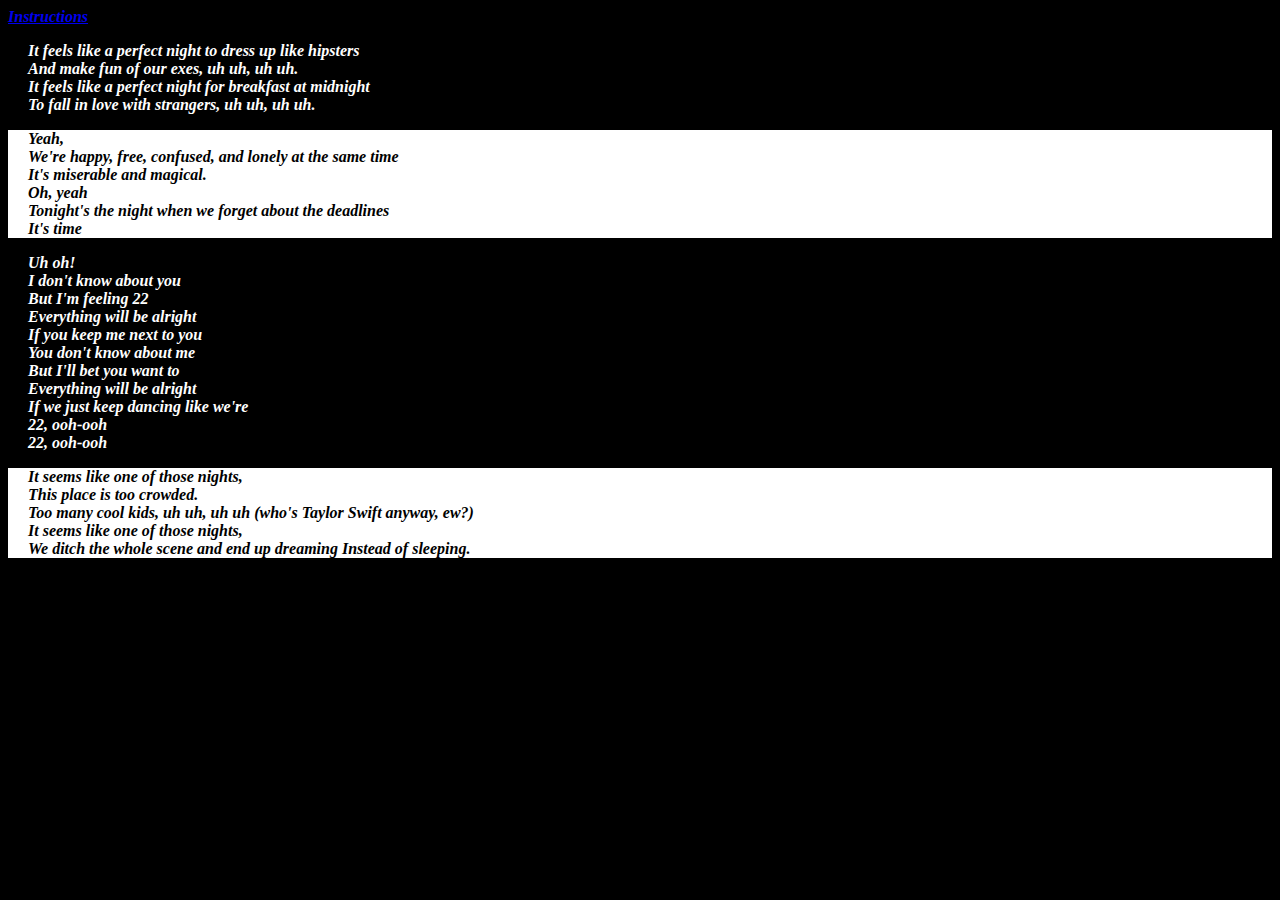
<file: classSelector/index.html>
<!doctype html>
<html lang="en-us">
<head>
    <meta charset="utf-8">
    <title>Find Developers on Startup Matchmaker</title>
    <link rel="stylesheet" href="css/main.css">
</head>
<body>
    <!-- Code goes here... -->
    <a href="instructions.html" target="_blank">Instructions</a>
    <div>
    <p>
        <span>It feels like a perfect night to dress up like hipsters</span>
        <span>And make fun of our exes, uh uh, uh uh.</span>
        <span>It feels like a perfect night for breakfast at midnight</span>
        <span>To fall in love with strangers, uh uh, uh uh.</span>
    </p>

    <p class="odd">
        <span>Yeah,</span>
        <span>We're happy, free, confused, and lonely at the same time</span>
        <span>It's miserable and magical.</span>
        <span>Oh, yeah</span>
        <span>Tonight's the night when we forget about the deadlines</span>
        <span>It's time</span>
    </p>

    <p>
        <span>Uh oh!</span>
        <span>I don't know about you</span>
        <span>But I'm feeling 22</span>
        <span>Everything will be alright</span>
        <span>If you keep me next to you</span>
        <span>You don't know about me</span>
        <span>But I'll bet you want to</span>
        <span>Everything will be alright</span>
        <span>If we just keep dancing like we're</span>
        <span>22, ooh-ooh</span>
        <span>22, ooh-ooh</span>
    </p>

    <p class="odd">
        <span>It seems like one of those nights,</span>
        <span>This place is too crowded.</span>
        <span>Too many cool kids, uh uh, uh uh (who's Taylor Swift anyway, ew?)</span>
        <span>It seems like one of those nights,</span>
        <span>We ditch the whole scene and end up dreaming Instead of sleeping.</span>
    </p>
    </div>
</body>
</html>
</file>
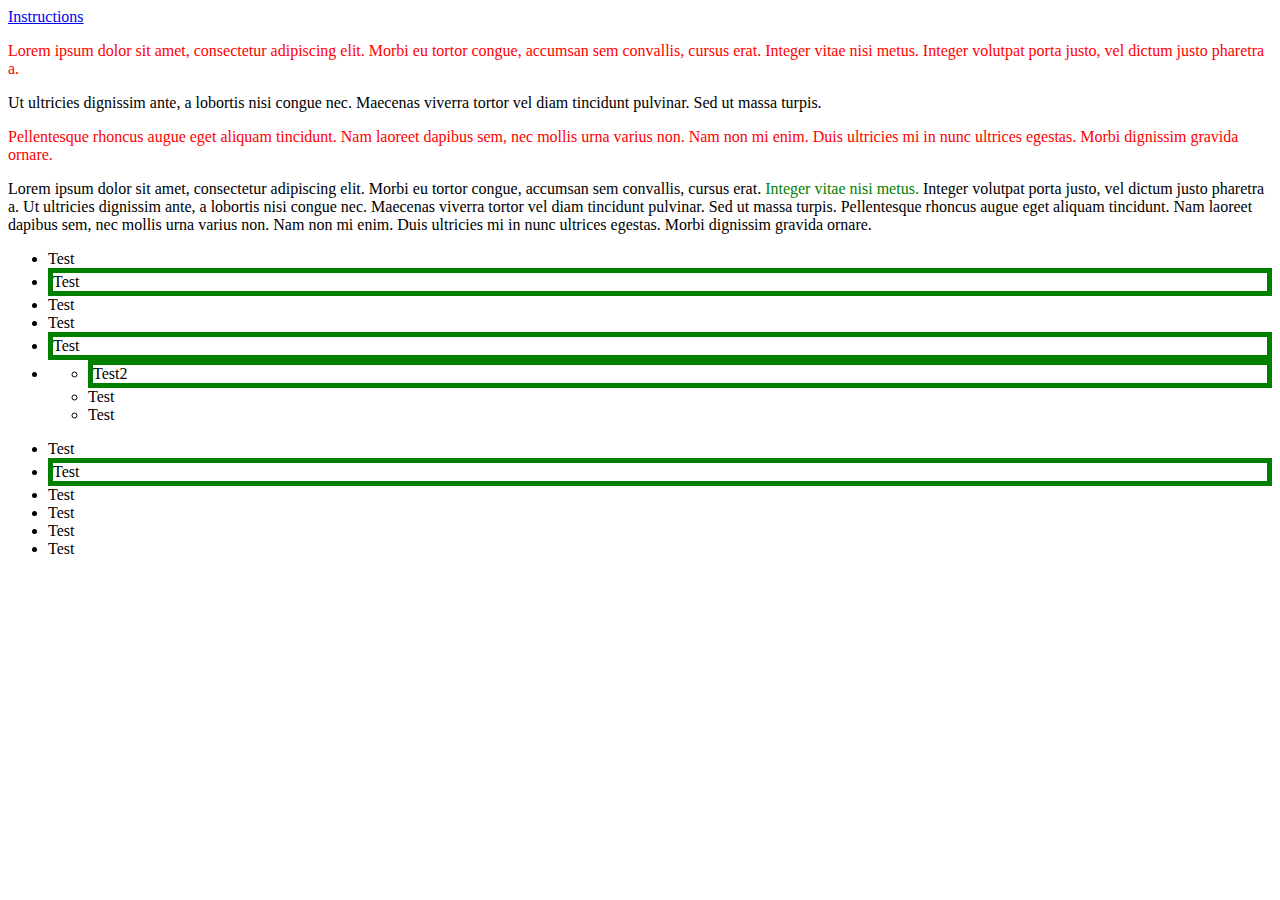
<file: complexSelectors/index.html>
<!doctype html>
<html lang="en-us">
<head>
    <meta charset="utf-8">
    <title>Find Developers on Startup Matchmaker</title>
    <link rel="stylesheet" href="css/main.css">
</head>
<body>
    <!-- Code goes here... -->
    <a href="instructions.html" target="_blank">Instructions</a>
<!--
- select each item with the class 'tagged' and set it's CSS value to whatever 
  is specified in the data-cssVal attribute
- you CANNOT modify the markup
- you must (somehow) target all the HTML elements purely with CSS selectors
-->


    <div class="my-body">
            <div class="item-one">
                <p class="tagged" data-cssVal="color: red;">Lorem ipsum dolor sit amet, 
                consectetur adipiscing elit. Morbi eu tortor congue, accumsan sem convallis, 
                cursus erat. Integer vitae nisi metus. Integer volutpat porta justo, vel dictum justo pharetra a. </p>

                <p>Ut ultricies dignissim ante, a lobortis nisi congue nec. Maecenas viverra 
                tortor vel diam tincidunt pulvinar. Sed ut massa turpis. </p>

                <p class="tagged" data-cssVal="color: red;">Pellentesque rhoncus augue eget 
                aliquam tincidunt. Nam laoreet dapibus sem, nec mollis urna varius non. Nam 
                non mi enim. Duis ultricies mi in nunc ultrices egestas. Morbi dignissim gravida ornare.</p>
            </div>
            <div>
                <p>Lorem ipsum dolor sit amet, consectetur adipiscing elit. Morbi eu tortor congue, accumsan sem 
                convallis, cursus erat. <span class="tagged" data-cssVal="color: green;">Integer vitae nisi metus.</span> 
                Integer volutpat porta justo, vel dictum justo pharetra a. Ut ultricies dignissim ante, <span>a lobortis 
                nisi congue nec. Maecenas viverra tortor vel diam tincidunt pulvinar. Sed ut massa turpis.</span> 
                <span>Pellentesque rhoncus augue</span> eget aliquam tincidunt. Nam laoreet dapibus sem, nec mollis urna 
                varius non. Nam non mi enim. 
                Duis ultricies mi in nunc ultrices egestas. Morbi dignissim gravida ornare.</p>
            </div>
            <ul class="ul-1">
                <li>Test</li>
                <li class="tagged" data-cssVal="border: 5px solid green;">Test</li>
                <li>Test</li>
                <li>Test</li>
                <li class="tagged" data-cssVal="border: 5px solid green;">Test</li>
                <li>
                    <ul>
                        <li class="tagged" data-cssVal="border: 5px solid green;">Test2</li>
                        <li>Test</li>
                        <li>Test</li>
                    </ul>
                </li>
            </ul>
            <ul>
                <li>Test</li>
                <li class="tagged" data-cssVal="border: 1px solid red;">Test</li>
                <li>Test</li>
                <li>Test</li>
                <li>Test</li>
                <li>Test</li>
            </ul>
    </div>

</body>
</html>
</file>
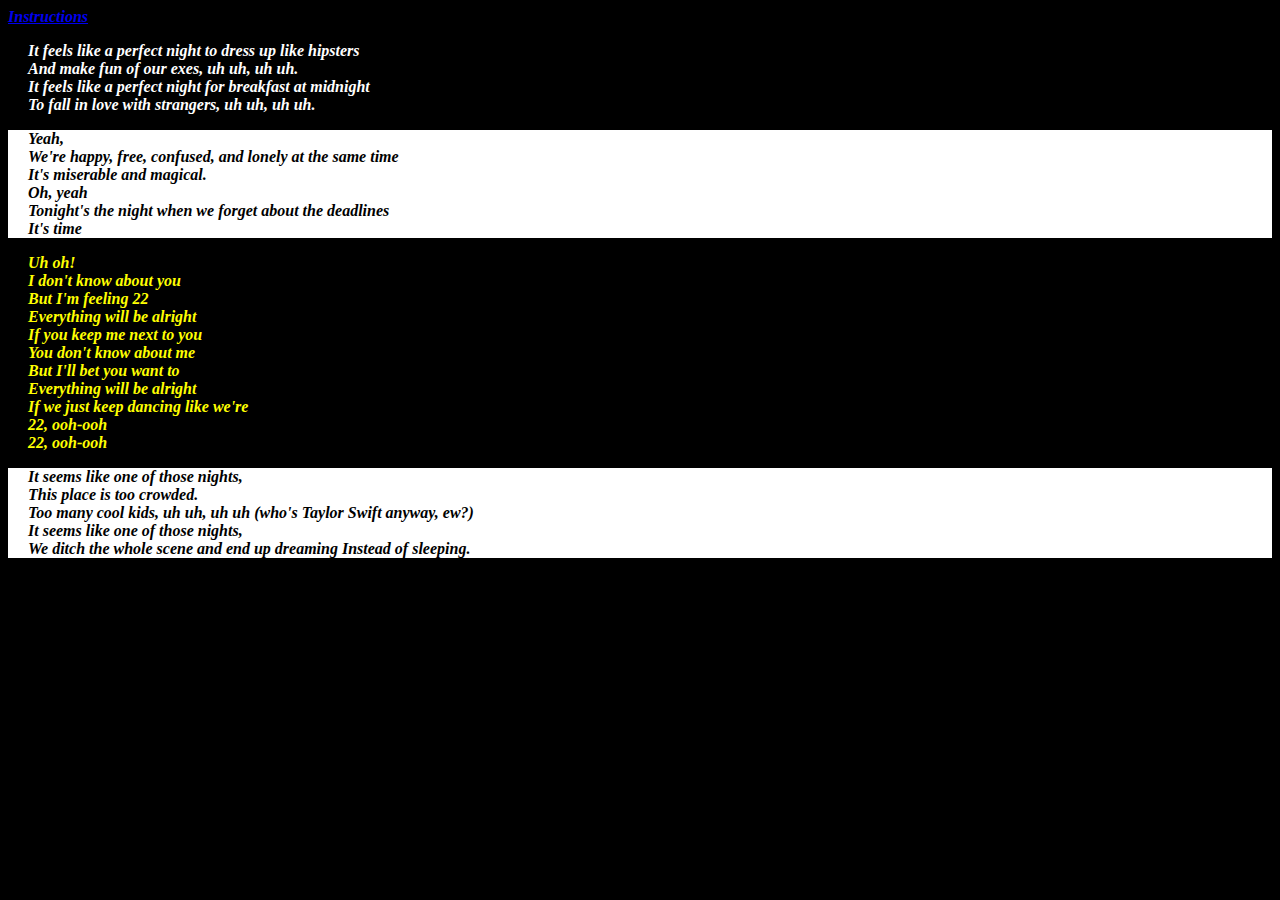
<file: idSelector/index.html>
<!doctype html>
<html lang="en-us">
<head>
    <meta charset="utf-8">
    <title>Find Developers on Startup Matchmaker</title>
    <link rel="stylesheet" href="css/main.css">
</head>
<body>
    <!-- Code goes here... -->
    <a href="instructions.html" target="_blank">Instructions</a>
    <p>
        <span>It feels like a perfect night to dress up like hipsters</span>
        <span>And make fun of our exes, uh uh, uh uh.</span>
        <span>It feels like a perfect night for breakfast at midnight</span>
        <span>To fall in love with strangers, uh uh, uh uh.</span>
    </p>

    <p class="odd">
        <span>Yeah,</span>
        <span>We're happy, free, confused, and lonely at the same time</span>
        <span>It's miserable and magical.</span>
        <span>Oh, yeah</span>
        <span>Tonight's the night when we forget about the deadlines</span>
        <span>It's time</span>
    </p>

    <p id="bridge">
        <span>Uh oh!</span>
        <span>I don't know about you</span>
        <span>But I'm feeling 22</span>
        <span>Everything will be alright</span>
        <span>If you keep me next to you</span>
        <span>You don't know about me</span>
        <span>But I'll bet you want to</span>
        <span>Everything will be alright</span>
        <span>If we just keep dancing like we're</span>
        <span>22, ooh-ooh</span>
        <span>22, ooh-ooh</span>
    </p>

    <p class="odd">
        <span>It seems like one of those nights,</span>
        <span>This place is too crowded.</span>
        <span>Too many cool kids, uh uh, uh uh (who's Taylor Swift anyway, ew?)</span>
        <span>It seems like one of those nights,</span>
        <span>We ditch the whole scene and end up dreaming Instead of sleeping.</span>
    </p>
</body>
</html>
</file>
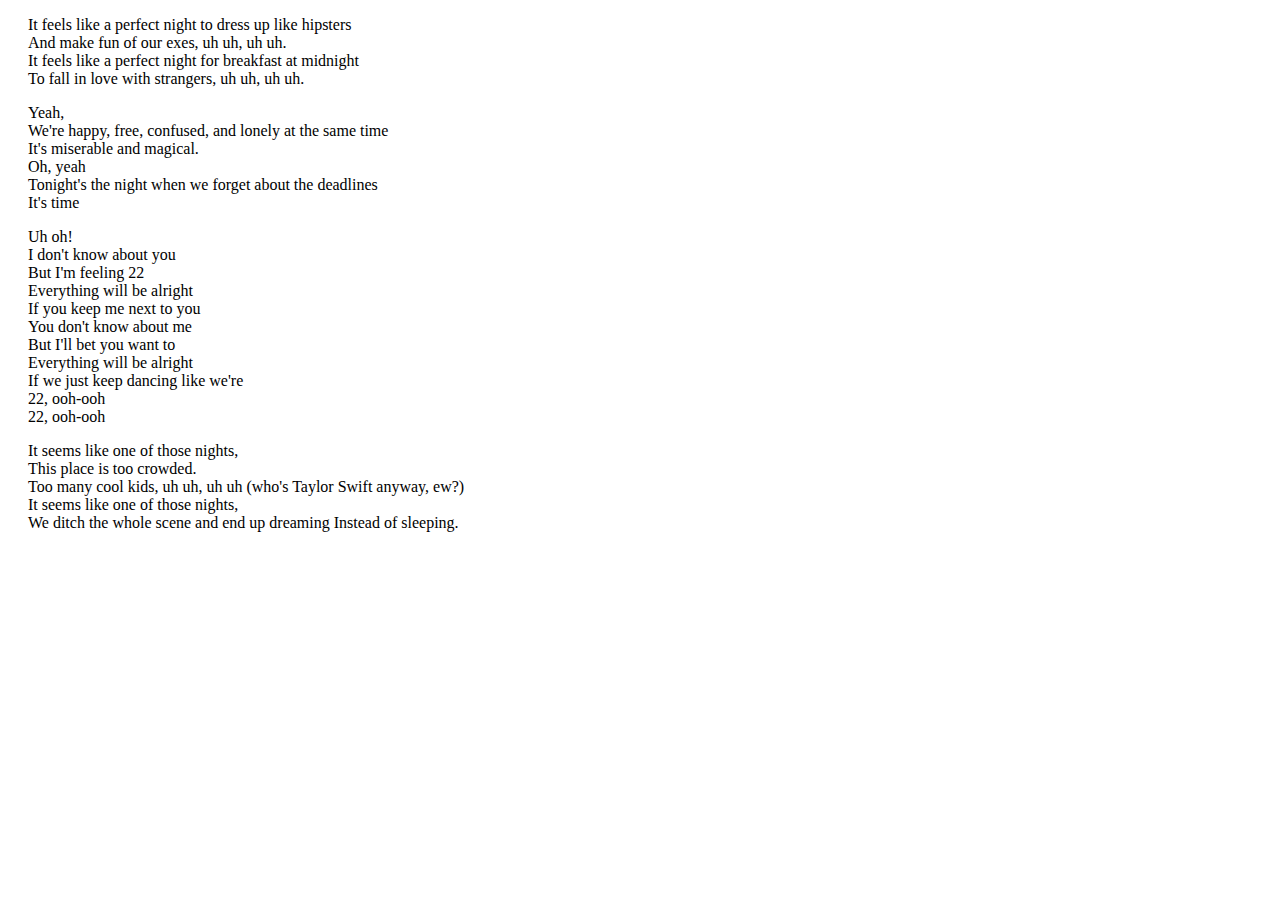
<file: tagSelector/index.html>
<!doctype html>
<html lang="en-us">
<head>
    <meta charset="utf-8">
    <title>Find Developers on Startup Matchmaker</title>
    <link rel="stylesheet" href="css/main.css">
</head>
<body>
    <!-- Code goes here... -->

    <p>
        <span>It feels like a perfect night to dress up like hipsters</span>
        <span>And make fun of our exes, uh uh, uh uh.</span>
        <span>It feels like a perfect night for breakfast at midnight</span>
        <span>To fall in love with strangers, uh uh, uh uh.</span>
    </p>

    <p>
        <span>Yeah,</span>
        <span>We're happy, free, confused, and lonely at the same time</span>
        <span>It's miserable and magical.</span>
        <span>Oh, yeah</span>
        <span>Tonight's the night when we forget about the deadlines</span>
        <span>It's time</span>
    </p>

    <p>
        <span>Uh oh!</span>
        <span>I don't know about you</span>
        <span>But I'm feeling 22</span>
        <span>Everything will be alright</span>
        <span>If you keep me next to you</span>
        <span>You don't know about me</span>
        <span>But I'll bet you want to</span>
        <span>Everything will be alright</span>
        <span>If we just keep dancing like we're</span>
        <span>22, ooh-ooh</span>
        <span>22, ooh-ooh</span>
    </p>

    <p>
        <span>It seems like one of those nights,</span>
        <span>This place is too crowded.</span>
        <span>Too many cool kids, uh uh, uh uh (who's Taylor Swift anyway, ew?)</span>
        <span>It seems like one of those nights,</span>
        <span>We ditch the whole scene and end up dreaming Instead of sleeping.</span>
    </p>

</body>
</html>
</file>
<file: classSelector/css/main.css>
span {
    display:block;
    text-indent: 20px;
}

body{
    font: helvetica;
    color: white;
    background-color: black;
    font-style: italic;
    font-weight: 550;

}

.odd{
    background-color: white;
    color:black;
}
</file>
<file: complexSelectors/css/main.css>
p.tagged  {
   color:red; 
}

li.tagged {
    border: 5px solid green;
}

span.tagged{
    color:green;
}
</file>
<file: idSelector/css/main.css>
span {
    display:block;
    text-indent: 20px;
}

body{
    font: helvetica;
    color: white;
    background-color: black;
    font-style: italic;
    font-weight: 550;

}

.odd{
    background-color: white;
    color:black;
}

#bridge{
    color:yellow;
}
</file>
<file: tagSelector/css/main.css>
span{
    display:block;
    text-indent: 20px
}
</file>
